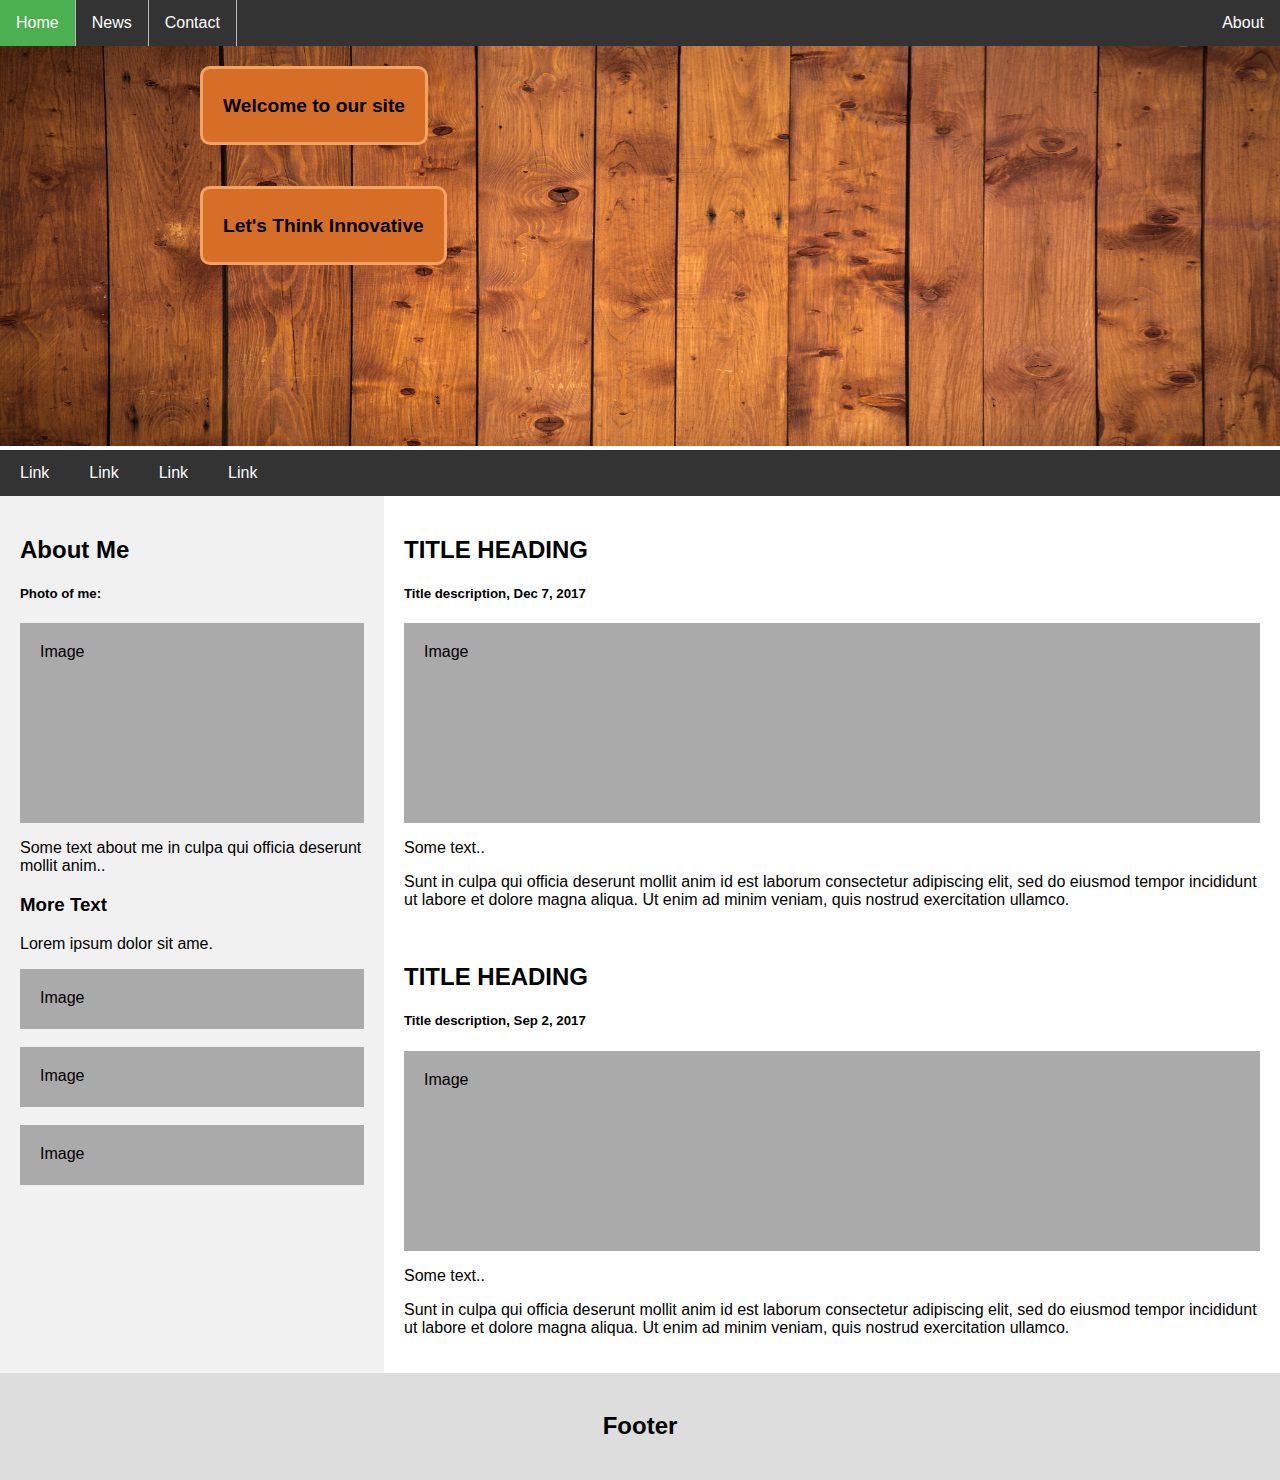
<file: signup/templates/signup/base.html>
<!DOCTYPE html>
<html>
<head>
<title>Page Title</title>
<meta charset="UTF-8">
<meta name="viewport" content="width=device-width, initial-scale=1">
<style>
* {
    box-sizing: border-box;
}

/* Style the body */
body {
    font-family: Arial;
    margin: 0;
}

/* Header/logo Title */
.header {
    position:relative;
}
.text {
    position: absolute;
    top: 20px;
    left: 200px;
    background-color: #d66e28;
    color: black;
    font-size: larger;
    padding-left: 20px;
    border: 3px sandybrown solid;
    border-radius: 10px;
    padding-right: 20px;

}
.text2{
    position: absolute;
    top: 140px;
    left: 200px;
    background-color: #d66e28;
    color: black;
    font-size: larger;
    padding-left: 20px;
    border: 3px  sandybrown solid;
    border-radius: 10px;
    padding-right: 20px;

}
ul {
    list-style-type: none;
    margin: 0;
    padding: 0;
    overflow: hidden;
    background-color: #333;
}

li {
    float: left;
    border-right:1px solid #bbb;
}

li:last-child {
    border-right: none;
}

li a {
    display: block;
    color: white;
    text-align: center;
    padding: 14px 16px;
    text-decoration: none;
}

li a:hover:not(.active) {
    background-color: #111;
}

.active {
    background-color: #4CAF50;
}
/* Style the top navigation bar */
.navbar {
    display: flex;
    background-color: #333;
}

/* Style the navigation bar links */
.navbar a {
    color: white;
    padding: 14px 20px;
    text-decoration: none;
    text-align: center;
}

/* Change color on hover */
.navbar a:hover {
    background-color: #ddd;
    color: black;
}

/* Column container */
.row {
    display: flex;
    flex-wrap: wrap;
}

/* Create two unequal columns that sits next to each other */
/* Sidebar/left column */
.side {
    flex: 30%;
    background-color: #f1f1f1;
    padding: 20px;
}

/* Main column */
.main {
    flex: 70%;
    background-color: white;
    padding: 20px;
}

/* Fake image, just for this example */
.fakeimg {
    background-color: #aaa;
    width: 100%;
    padding: 20px;
}

/* Footer */
.footer {
    padding: 20px;
    text-align: center;
    background: #ddd;
}

/* Responsive layout - when the screen is less than 700px wide, make the two columns stack on top of each other instead of next to each other */
@media screen and (max-width: 700px) {
    .row, .navbar {
        flex-direction: column;
    }
}
</style>
</head>
<body>

<!-- Note -->

<!-- Header -->
<ul>
  <li><a class="active" href="#">Home</a></li>
  <li><a href="#">News</a></li>
  <li><a href="#">Contact</a></li>
  <li style="float:right"><a href="#">About</a></li>
</ul>

<div class="header">
  <img src="vintage.jpg" alt="hi" style="width:1400px;height:400px;">
        <div class="text">
            <h4>Welcome to our site</h4>
        </div>
        <div class="text2">
            <h4>Let's Think Innovative</h4>
        </div>
</div>

<!-- Navigation Bar -->
<div class="navbar">
  <a href="#">Link</a>
  <a href="#">Link</a>
  <a href="#">Link</a>
  <a href="#">Link</a>
</div>

<!-- The flexible grid (content) -->
<div class="row">
  <div class="side">
      <h2>About Me</h2>
      <h5>Photo of me:</h5>
      <div class="fakeimg" style="height:200px;">Image</div>
      <p>Some text about me in culpa qui officia deserunt mollit anim..</p>
      <h3>More Text</h3>
      <p>Lorem ipsum dolor sit ame.</p>
      <div class="fakeimg" style="height:60px;">Image</div><br>
      <div class="fakeimg" style="height:60px;">Image</div><br>
      <div class="fakeimg" style="height:60px;">Image</div>
  </div>
  <div class="main">
      <h2>TITLE HEADING</h2>
      <h5>Title description, Dec 7, 2017</h5>
      <div class="fakeimg" style="height:200px;">Image</div>
      <p>Some text..</p>
      <p>Sunt in culpa qui officia deserunt mollit anim id est laborum consectetur adipiscing elit, sed do eiusmod tempor incididunt ut labore et dolore magna aliqua. Ut enim ad minim veniam, quis nostrud exercitation ullamco.</p>
      <br>
      <h2>TITLE HEADING</h2>
      <h5>Title description, Sep 2, 2017</h5>
      <div class="fakeimg" style="height:200px;">Image</div>
      <p>Some text..</p>
      <p>Sunt in culpa qui officia deserunt mollit anim id est laborum consectetur adipiscing elit, sed do eiusmod tempor incididunt ut labore et dolore magna aliqua. Ut enim ad minim veniam, quis nostrud exercitation ullamco.</p>
  </div>
</div>

<!-- Footer -->
<div class="footer">
  <h2>Footer</h2>
</div>

</body>
</html>
</file>
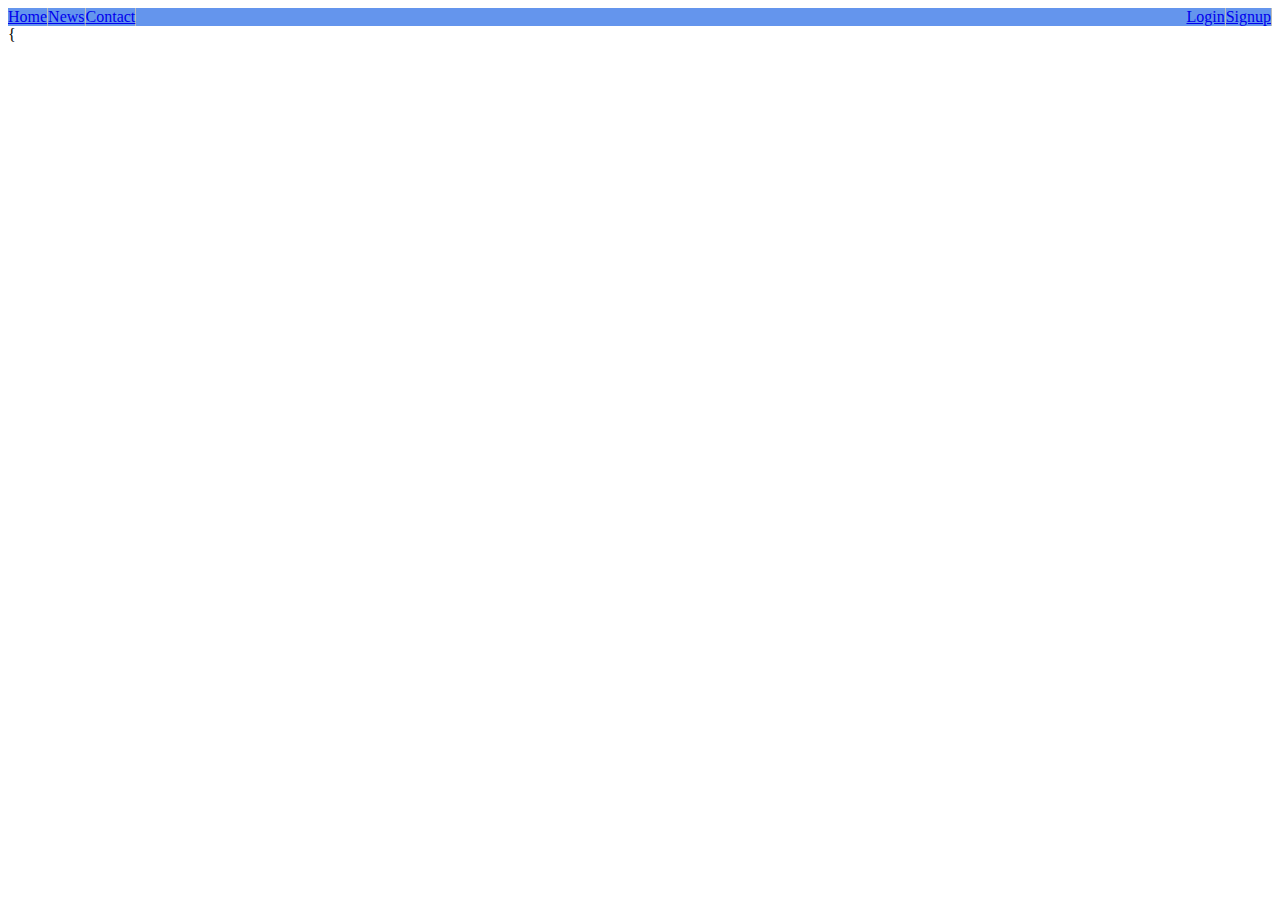
<file: signup/templates/signup/details.html>
<!DOCTYPE html>
<html>
<head>
<title>Page Title</title>
<meta charset="UTF-8">
<meta name="viewport" content="width=device-width, initial-scale=1">
<style>


ul {
    list-style-type: none;
    margin: 0;
    padding: 0;
    overflow: hidden;
    background-color: cornflowerblue;
}

li {
    float: left;
    border-right:1px solid #bbb;
}
</style>
</head>
<body>

<ul>
  <li><a class="active" href="#">Home</a></li>
  <li><a href="#">News</a></li>
  <li><a href="#">Contact</a></li>
  <li style="float:right"><a href="details.html">Signup</a></li>
  <li style="float:right"><a href="#">Login</a></li>
</ul>
{
    </body>
    </html>
</file>
